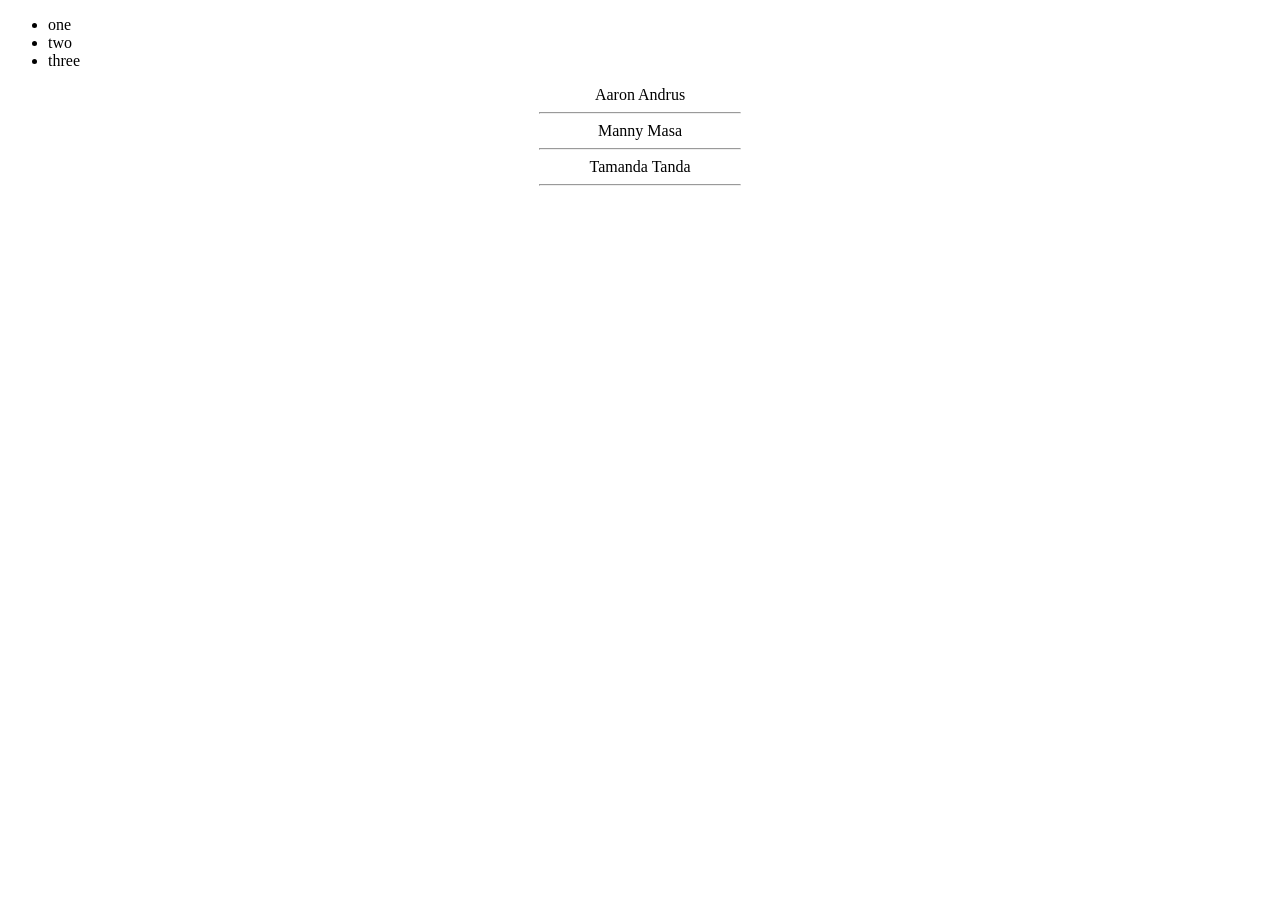
<file: ponder/arrays.html>
<!DOCTYPE html>
<html lang="en">
<head>
    <meta charset="UTF-8">
    <meta name="viewport" content="width=device-width, initial-scale=1.0">
    <title>Array Methods</title>
    <script src="arrays.js" defer></script>
    <style>
        .format {
            text-align: center;
        }

        hr {
            width: 200px;
        }
    </style>
</head>
<body>
    <ul id="myList">

    </ul>
    <div id="studentContainer"></div>
</body>
</html>
</file>
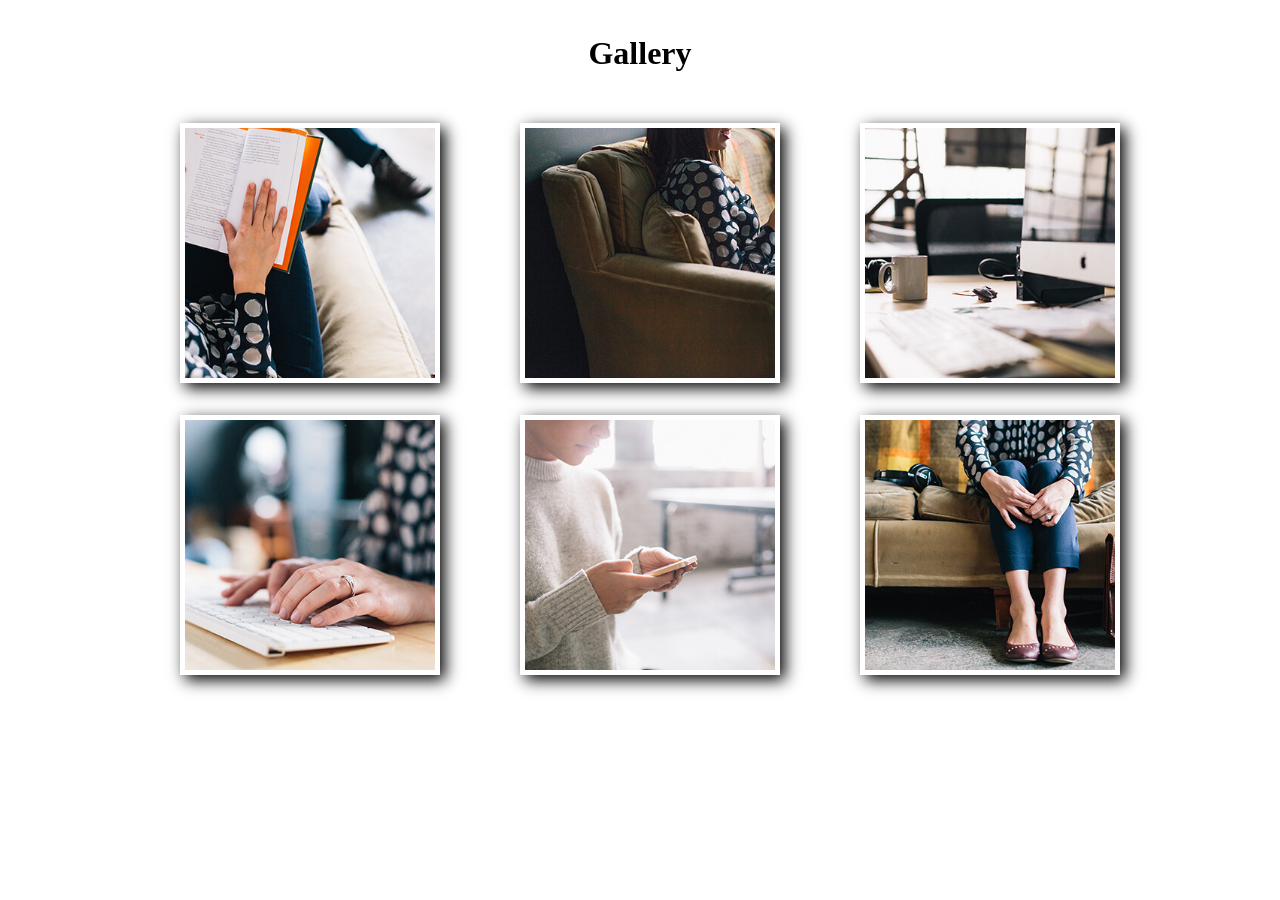
<file: ponder/modal.html>
<!DOCTYPE html>
<html lang="en">
<head>
    <meta charset="UTF-8">
    <meta name="viewport" content="width=device-width, initial-scale=1.0">
    <title>Modals</title>
    <link href="modal.css" rel="stylesheet">
    <script defer src="modal.js"></script>
</head>
<body>
    <h1>Gallery</h1>
    <section class="gallery">
        <figure>  
            <img src="images/book-sm.jpg" alt="person reading a book">
        </figure>
        <figure>  
            <img src="images/couch-sm.jpg" alt="person sitting on a couch with a phone">
        </figure>
        <figure>  
            <img src="images/desk-sm.jpg" alt="a work desktop">
        </figure>
        <figure>  
            <img src="images/keyboard-sm.jpg" alt="person typing on a keyboard">
        </figure>
        <figure>  
            <img src="images/phone-sm.jpg" alt="person looking at a phone">
        </figure>
        <figure>  
            <img src="images/sit-sm.jpg" alt="person sitting on a couch">
        </figure>
    </section>
    <dialog>
        <img>
        <button class="close-viewer">X</button>
    </dialog>
</body>
</html>
</file>
<file: ponder/modal.css>
h1 {
    text-align: center;
    margin: 35px 0;
}
.gallery {
    max-width: 1000px;
    margin: 0 auto;
}
figure img {
    width: 250px;
    height: 250px;
    object-fit: cover;
    padding: 5px;
    background-color: white;
    box-shadow: 5px 5px 15px black;
    display: block;
    margin: 0 auto;
}
/* modal */

dialog img {
    width: 90%;
    display: block;
    margin: 20vh auto;
}
dialog {
    width: 100%;
    height: 100%;
    background-color: rgba(0,0,0,.75);
}
.close-viewer {
    position: absolute;
    top: 10vh;
    right: 2vh;
    padding: 3px 6px;
    font-size: 1.5em;
}

@media screen and (min-width: 700px) {
    .gallery {
        display: grid;
        grid-template-columns: 1fr 1fr;
    }
}
@media screen and (min-width: 1000px) {
    .gallery {
        grid-template-columns: 1fr 1fr 1fr;
    }
    dialog img {
        width: 60%;
        margin: 15vh auto;
    }
    .close-viewer {
        position: absolute;
        right: 15vh;
    }
    .viewer {
        margin: 50px;
        padding: 50px;
    }
    .viewer img {
        max-width: 800px;
    }
}
</file>
